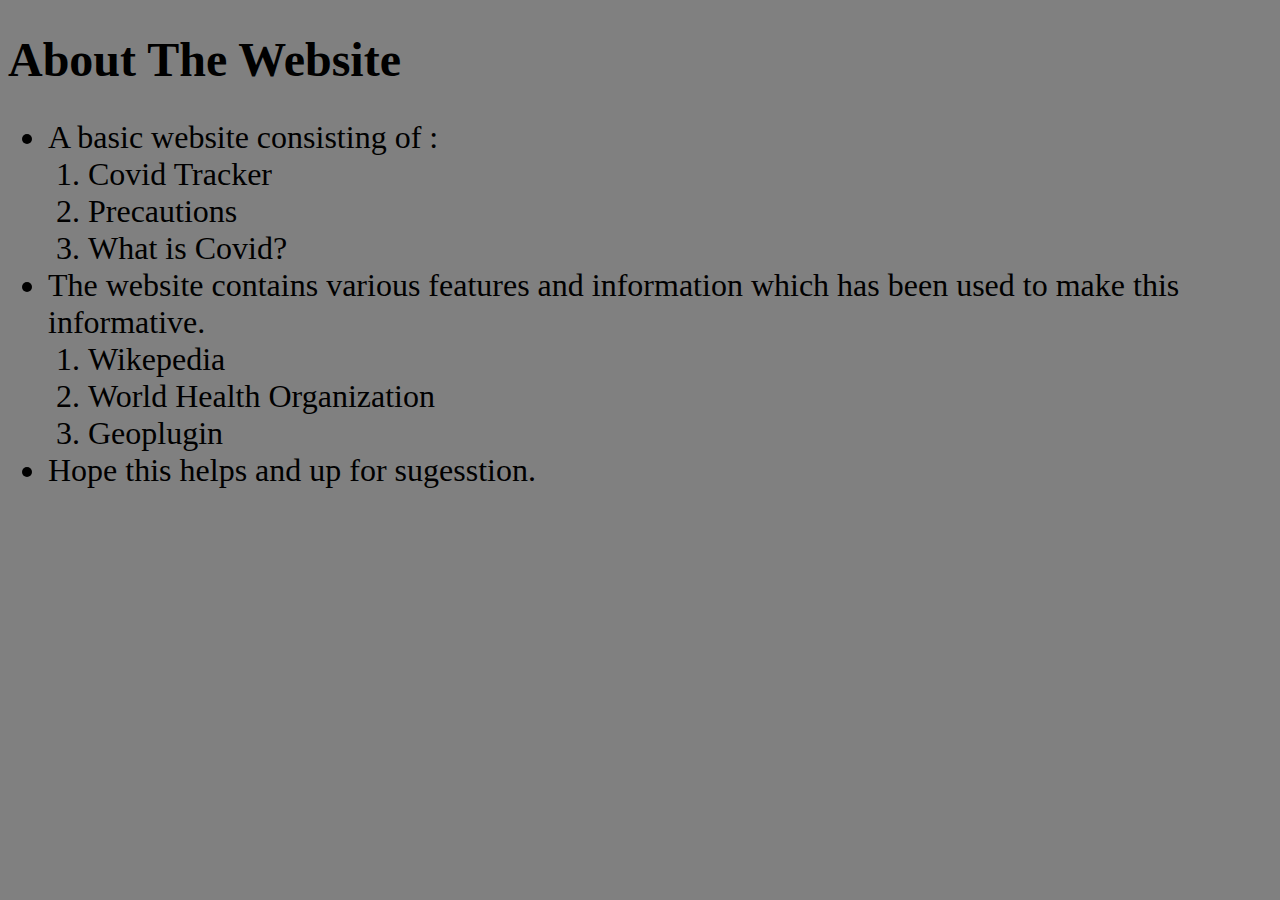
<file: ab1.html>
<!DOCTYPE html>
<html lang="en">
<head>
    <meta charset="UTF-8">
</head>
<body bgcolor="grey">
    <h1 style="font-size: xxx-large;">About The Website</h1>
    <p>
        <ul style="font-size:xx-large;">
            <li>A basic website consisting of : </li>
            <ol>
                <li>Covid Tracker</li>
                <li>Precautions</li>
                <li>What is Covid?</li>
            </ol>
            <li>The website contains various features and information which has been used to make this informative.</li>
            <ol>
                <li>Wikepedia</li>
                <li>World Health Organization</li>
                <li>Geoplugin</li>
            </ol>
            <li>Hope this helps and up for sugesstion.</li>
        </ul>
    </p>
    
</body>
</file>
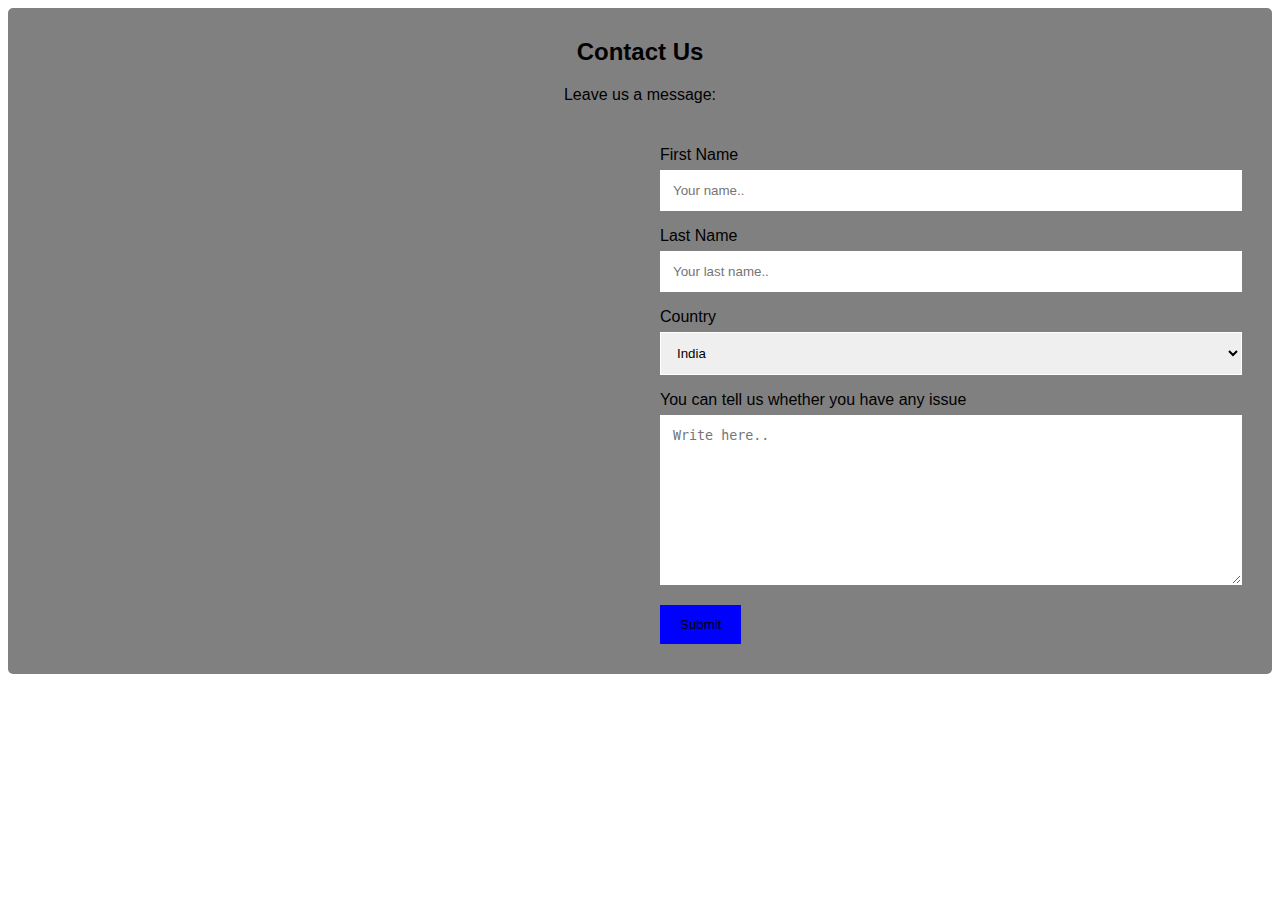
<file: contactus.html>
<!DOCTYPE html>
<html>
<head>
<meta name="viewport" content="width=device-width, initial-scale=1">
<style>
body {
  font-family: Arial, Helvetica, sans-serif;
}

* {
  box-sizing: border-box;
}

/* Style inputs */
input[type=text], select, textarea {
  width: 100%;
  padding: 12px;
  border: 1px solid white;
  margin-top: 6px;
  margin-bottom: 16px;
  resize: vertical;
}

input[type=submit] {
  background-color: blue;
  color: black;
  padding: 12px 20px;
  border: none;
  cursor: pointer;
}

input[type=submit]:hover {
  background-color:white;
}

/* Style the container/contact section */
.container {
  border-radius: 5px;
  background-color: grey;
  padding: 10px;
}

/* Create two columns that float next to eachother */
.column {
  float: left;
  width: 50%;
  margin-top: 6px;
  padding: 20px;
}

/* Clear floats after the columns */
.row:after {
  content: "";
  display: table;
  clear: both;
}

/* Responsive layout - when the screen is less than 600px wide, make the two columns stack on top of each other instead of next to each other */
@media screen and (max-width: 600px) {
  .column, input[type=submit] {
    width: 100%;
    margin-top: 0;
  }
}
</style>
</head>
<body>

<div class="container">
  <div style="text-align:center">
    <h2>Contact Us</h2>
    <p>Leave us a message:</p>
  </div>
  <div class="row">
    <div class="column">
    </div>
    <div class="column">
      <form action="/action_page.php">
        <label for="fname">First Name</label>
        <input type="text" id="fname" name="firstname" placeholder="Your name..">
        <label for="lname">Last Name</label>
        <input type="text" id="lname" name="lastname" placeholder="Your last name..">
        <label for="country">Country</label>
        <select id="country" name="country">
          <option value="India">India</option>
        </select>
        <label for="subject">You can tell us whether you have any issue</label>
        <textarea id="subject" name="subject" placeholder="Write here.." style="height:170px"></textarea>
        <input type="submit" value="Submit">
      </form>
    </div>
  </div>
</div>

</body>
</html>
</file>
